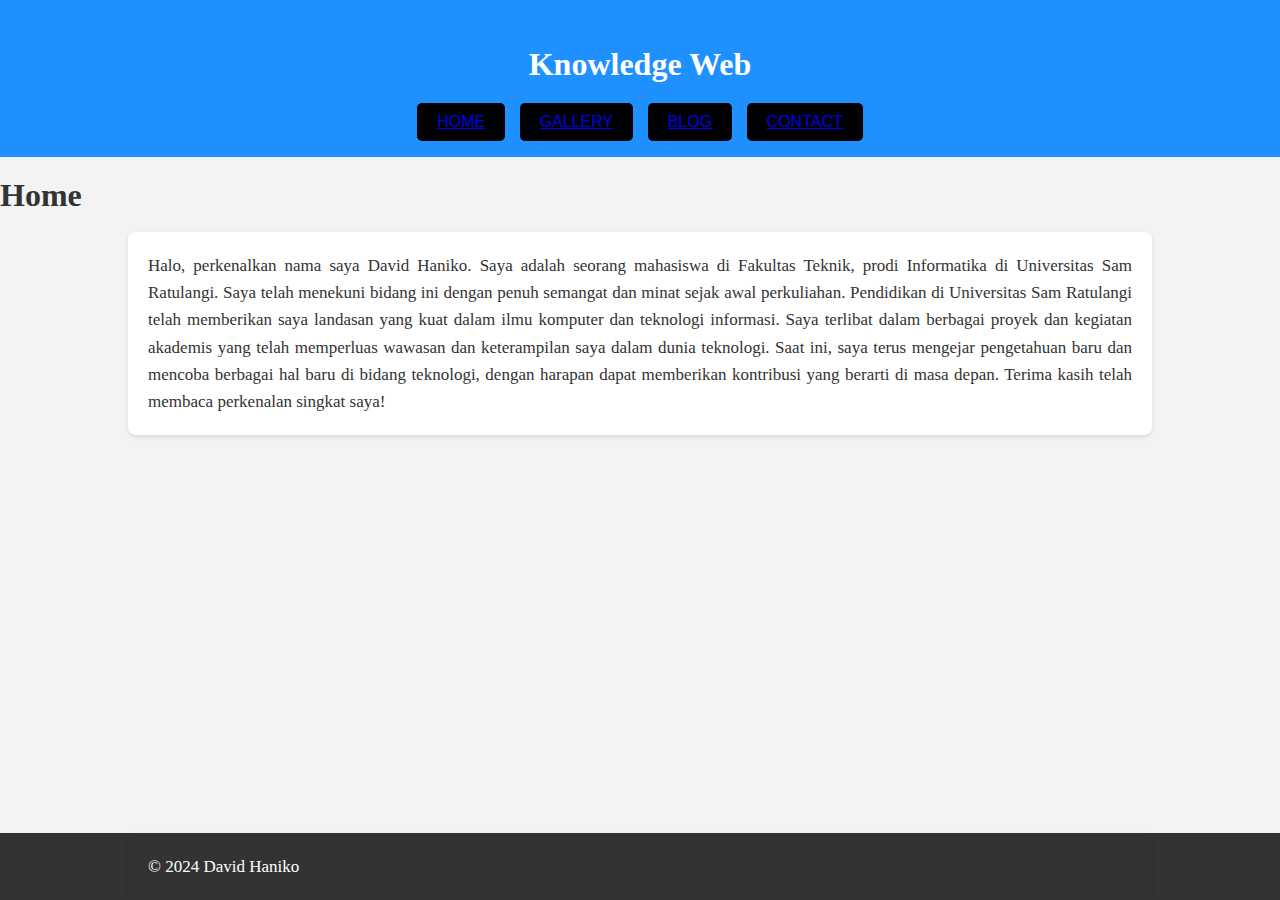
<file: index.html>
<!DOCTYPE html>
<html lang="en">
<head>
    <meta charset="UTF-8">
    <meta name="viewport" content="width=device-width, initial-scale=1.0">
    <title>David Haniko Webpage</title>
    <link rel="stylesheet" href="style.css">
</head>
<body>
    <script>src='interactive.js'</script>

    <header class="tombol">
        <div class="judul">
            <h1>Knowledge Web</h1>
        </div>
        <nav>
            <button><a href="index.html">HOME</a></button>
            <button><a href="gallery.html">GALLERY</a></button>
            <button><a href="blog.html">BLOG</a></button>
            <button><a href="contact.html">CONTACT</a></button>
        </nav>
    </header>

    <div class="container">
        <h1>Home</h1>
        <br>
        <p>Halo, perkenalkan nama saya David Haniko. Saya adalah seorang mahasiswa di Fakultas Teknik, 
            prodi Informatika di Universitas Sam Ratulangi. Saya telah menekuni bidang ini dengan penuh 
            semangat dan minat sejak awal perkuliahan. Pendidikan di Universitas Sam Ratulangi telah memberikan 
            saya landasan yang kuat dalam ilmu komputer dan teknologi informasi. Saya terlibat dalam berbagai 
            proyek dan kegiatan akademis yang telah memperluas wawasan dan keterampilan saya dalam dunia teknologi. 
            Saat ini, saya terus mengejar pengetahuan baru dan mencoba berbagai hal baru di bidang teknologi, 
            dengan harapan dapat memberikan kontribusi yang berarti di masa depan. Terima kasih telah membaca perkenalan singkat saya!</p>
    </div>

    <footer class="footer">
        <p>&copy; 2024 David Haniko</p>
    </footer>
</body>
</html>
</file>
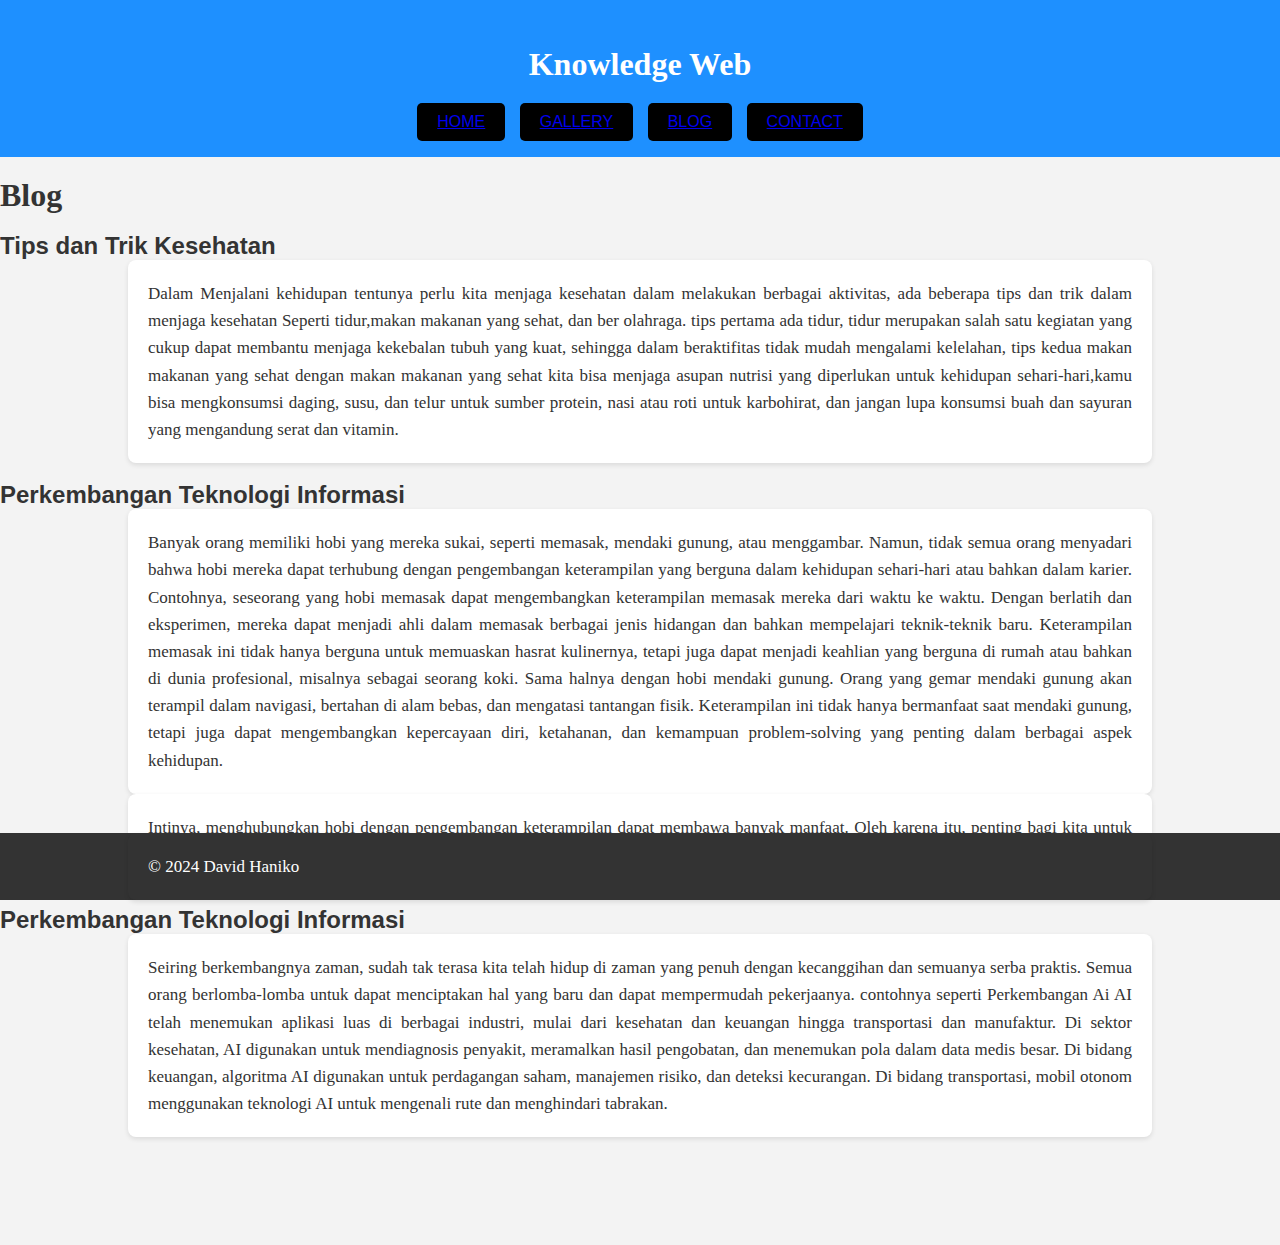
<file: blog.html>
<!DOCTYPE html>
<html lang="en">
<head>
    <meta charset="UTF-8">
    <meta name="viewport" content="width=device-width, initial-scale=1.0">
    <title>David Haniko Webpage - Blog</title>
    <link rel="stylesheet" href="style.css">
</head>
<body>
    <script>src='interactive.js'</script>

    <header>
        <div class="tombol">
            <div class="judul">
            <h1>Knowledge Web</h1>
            </div>
            <nav>
                <button><a href="index.html">HOME</a></button>
                <button><a href="gallery.html">GALLERY</a></button>
                <button><a href="blog.html">BLOG</a></button>
                <button><a href="contact.html">CONTACT</a></button>
            </nav>
        </div>
    </header>

    <main class="container">
        <h1>Blog</h1>
        <br>
        <div class="blog-content">
            <article>
                <h2>Tips dan Trik Kesehatan</h2>
                <p>Dalam Menjalani kehidupan tentunya perlu kita menjaga kesehatan dalam melakukan berbagai aktivitas, ada beberapa tips dan trik dalam menjaga kesehatan
                    Seperti tidur,makan makanan yang sehat, dan ber olahraga. 
                    tips pertama ada tidur, tidur merupakan salah satu kegiatan yang cukup dapat membantu menjaga kekebalan tubuh yang kuat, sehingga dalam beraktifitas tidak mudah mengalami kelelahan,
                    tips kedua makan makanan yang sehat dengan makan makanan yang sehat kita bisa menjaga asupan nutrisi yang diperlukan untuk kehidupan sehari-hari,kamu bisa 
                    mengkonsumsi daging, susu, dan telur untuk sumber protein, nasi atau roti untuk karbohirat, dan jangan lupa konsumsi buah dan sayuran yang mengandung serat dan vitamin.
                </p>
            </article>

            <br>

            <article>
                <h2>Perkembangan Teknologi Informasi</h2>
                <p>Banyak orang memiliki hobi yang mereka sukai, seperti memasak, mendaki gunung, atau menggambar. Namun, tidak semua orang menyadari bahwa hobi mereka dapat terhubung dengan 
                    pengembangan keterampilan yang berguna dalam kehidupan sehari-hari atau bahkan dalam karier. Contohnya, seseorang yang hobi memasak dapat mengembangkan keterampilan memasak 
                    mereka dari waktu ke waktu. Dengan berlatih dan eksperimen, mereka dapat menjadi ahli dalam memasak berbagai jenis hidangan dan bahkan mempelajari teknik-teknik baru. 
                    Keterampilan memasak ini tidak hanya berguna untuk memuaskan hasrat kulinernya, tetapi juga dapat menjadi keahlian yang berguna di rumah atau bahkan di dunia profesional, 
                    misalnya sebagai seorang koki. Sama halnya dengan hobi mendaki gunung. Orang yang gemar mendaki gunung akan terampil dalam navigasi, bertahan di alam bebas, dan mengatasi 
                    tantangan fisik. Keterampilan ini tidak hanya bermanfaat saat mendaki gunung, tetapi juga dapat mengembangkan kepercayaan diri, ketahanan, dan kemampuan problem-solving yang 
                    penting dalam berbagai aspek kehidupan.
                </p>
                
                <p>Intinya, menghubungkan hobi dengan pengembangan keterampilan dapat membawa banyak manfaat. Oleh karena itu, penting bagi kita untuk menyadari potensi yang terkandung dalam hobi kita dan berusaha untuk mengembangkan keterampilan tersebut secara aktif.</p>
            </article>

            <br>

            <article>
                <h2>Perkembangan Teknologi Informasi</h2>
                <p>Seiring berkembangnya zaman, sudah tak terasa kita telah hidup di zaman yang penuh dengan kecanggihan dan semuanya serba praktis. 
                    Semua orang berlomba-lomba untuk dapat menciptakan hal yang baru dan dapat mempermudah pekerjaanya. contohnya seperti Perkembangan Ai
                    AI telah menemukan aplikasi luas di berbagai industri, mulai dari kesehatan dan keuangan hingga transportasi dan manufaktur. 
                    Di sektor kesehatan, AI digunakan untuk mendiagnosis penyakit, meramalkan hasil pengobatan, dan menemukan pola dalam data medis besar. 
                    Di bidang keuangan, algoritma AI digunakan untuk perdagangan saham, manajemen risiko, dan deteksi kecurangan. 
                    Di bidang transportasi, mobil otonom menggunakan teknologi AI untuk mengenali rute dan menghindari tabrakan.
                 </p>
            </article>
        </div>
        <br><br><br><br><br><br>
    </main>

    <footer class="footer">
        <p>&copy; 2024 David Haniko</p>
    </footer>
</body>
</html>
</file>
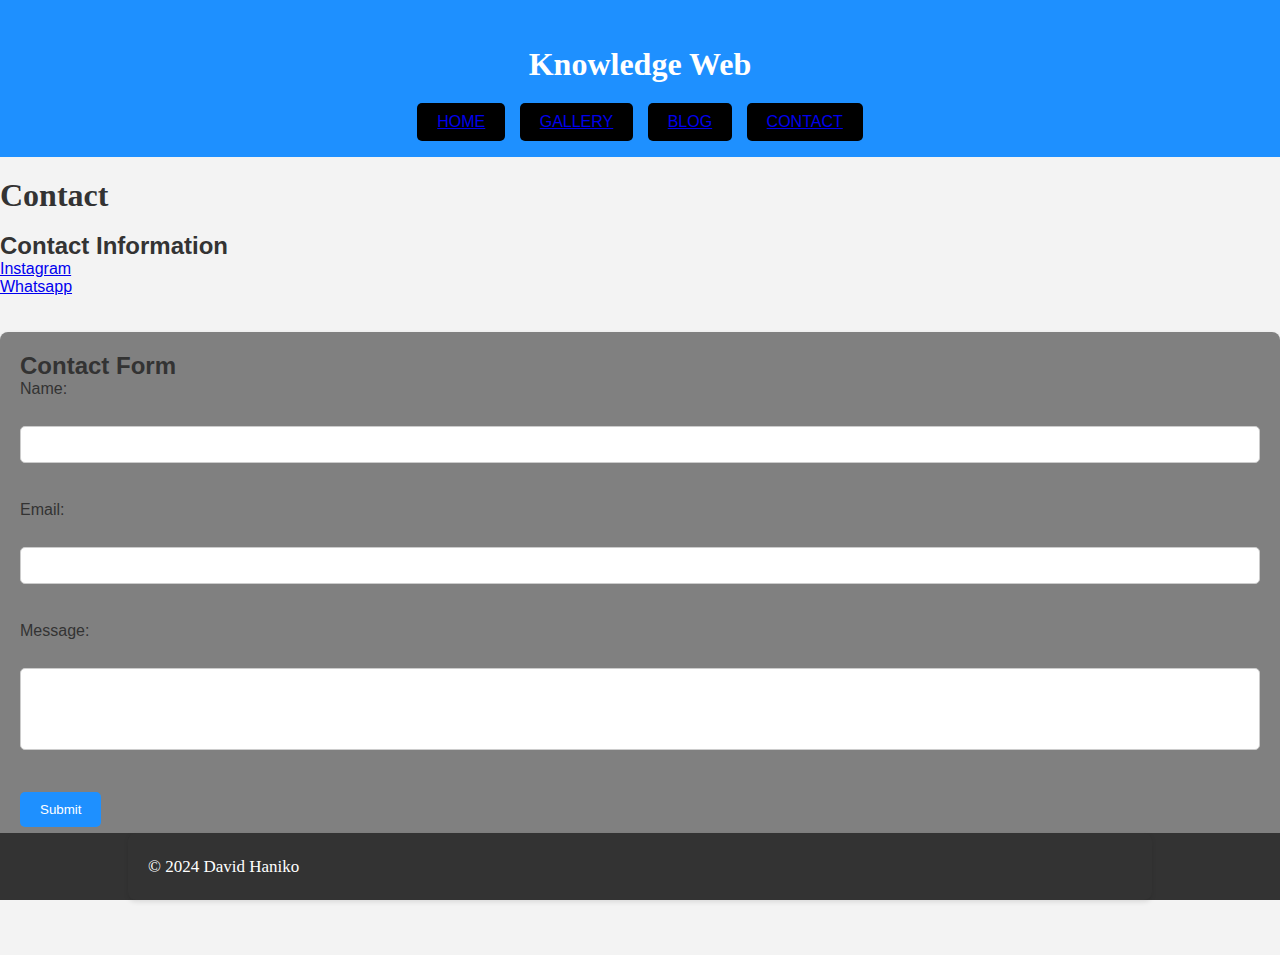
<file: contact.html>
<!DOCTYPE html>
<html lang="en">
<head>
    <meta charset="UTF-8">
    <meta name="viewport" content="width=device-width, initial-scale=1.0">
    <title>David Haniko Webpage - Contact</title>
    <link rel="stylesheet" href="style.css">
</head>
<body>
    <script>src='interactive.js'</script>

    <header>
        <div class="tombol">
            <div class="judul">
            <h1>Knowledge Web</h1>
            </div>
            <nav>
                <button><a href="index.html">HOME</a></button>
                <button><a href="gallery.html">GALLERY</a></button>
                <button><a href="blog.html">BLOG</a></button>
                <button><a href="contact.html">CONTACT</a></button>
            </nav>
        </div>
    </header>

    <main class="container">
        <h1>Contact</h1>
        <br>
        <section class="contact-info">
            <h2>Contact Information</h2>
            <ul>
                <li><a href="https://www.instagram.com/davehaniko/">Instagram</a></li>
                <li><a href="https://wa.me/6285397180704">Whatsapp</a></li>
            </ul>
        </section>

        <br><br>

        <section class="contact-form">
            <h2>Contact Form</h2>
            <form action="#" method="POST">
                <label for="name">Name:</label><br>
                <input type="text" id="name" name="name" required><br><br>

                <label for="email">Email:</label><br>
                <input type="email" id="email" name="email" required><br><br>

                <label for="message">Message:</label><br>
                <textarea id="message" name="message" rows="4" required></textarea><br><br>

                <button type="submit">Submit</button>
            </form>
        </section>
        <br><br><br><br><br><br>
    </main>

    <footer class="footer">
        <p>&copy; 2024 David Haniko</p>
    </footer>
</body>
</html>
</file>
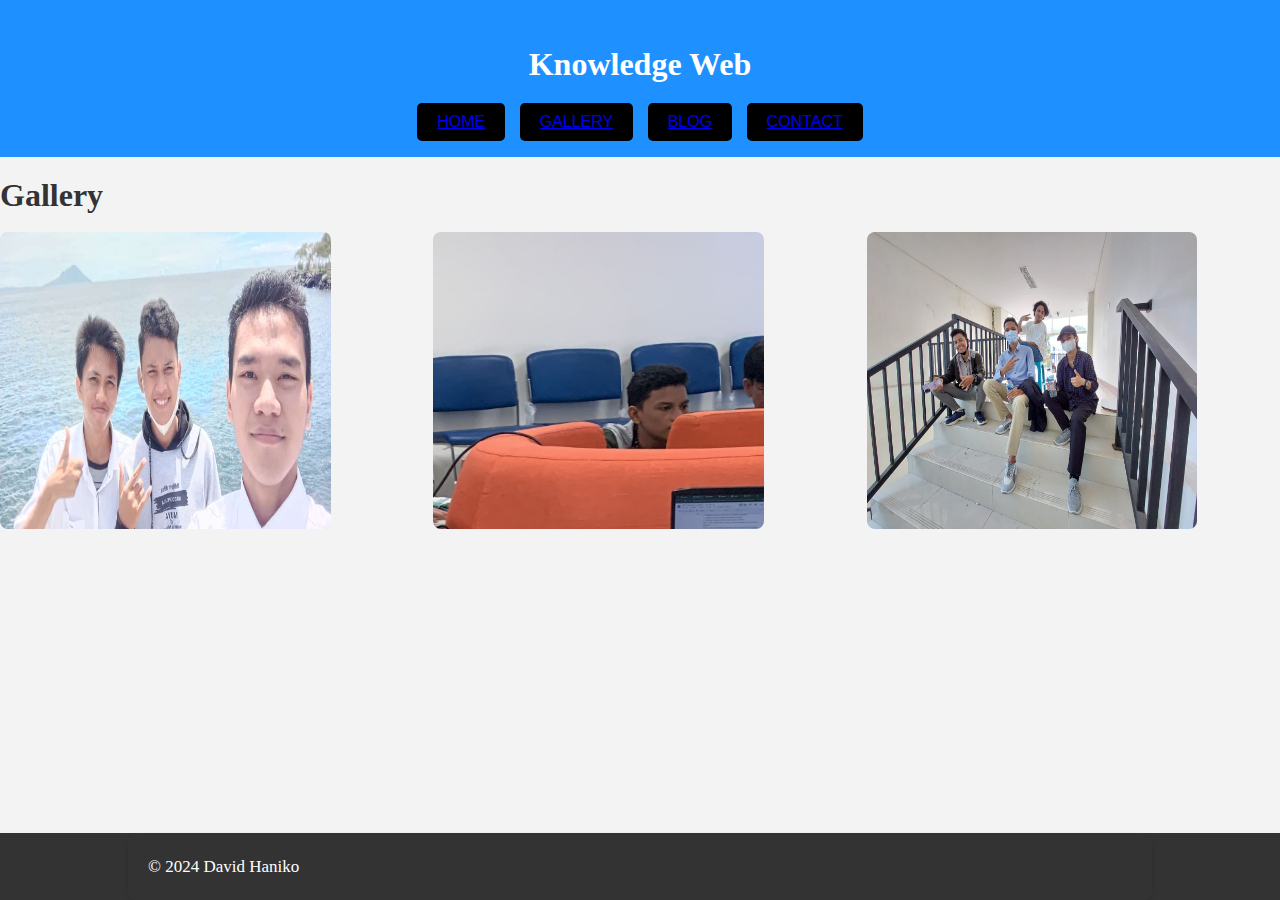
<file: gallery.html>
<!DOCTYPE html>
<html lang="en">
<head>
    <meta charset="UTF-8">
    <meta name="viewport" content="width=device-width, initial-scale=1.0">
    <title>David Haniko Webpage</title>
    <link rel="stylesheet" href="style.css">
</head>
<body>
    <script>src='interactive.js'</script>

    <header class="tombol">
        <div class="judul">
            <h1>Knowledge Web</h1>
        </div>
        <nav>
            <button><a href="index.html">HOME</a></button>
            <button><a href="gallery.html">GALLERY</a></button>
            <button><a href="blog.html">BLOG</a></button>
            <button><a href="contact.html">CONTACT</a></button>
        </nav>
    </header>

    <div class="container">
        <h1>Gallery</h1>
        <br>
        <div class="gallery">
            <img src="IMG-20230328-WA0017.jpg" alt="image">
            <img src="WhatsApp Image 2024-03-26 at 16.22.23_60e27d6b.jpg" alt="image">
            <img src="WhatsApp Image 2024-03-26 at 16.22.23_0667e870.jpg" alt="image">
        </div>
    </div>

    <footer class="footer">
        <p>&copy; 2024 David Haniko</p>
    </footer>
</body>
</html>
</file>
<file: style.css>
* {
    margin: 0;
    padding: 0;
    box-sizing: border-box;
}

body {
    font-family: Arial, sans-serif;
    background-color: #f3f3f3;
    color: #333;
}

.tombol {
    background-color: #1e90ff;
    color: white;
    padding: 1rem;
    text-align: center;
}

.tombol nav {
    margin-top: 10px;
}

.tombol button {
    font-size: 1rem;
    padding: 10px 20px;
    margin: 0 5px;
    text-decoration: none;
    background-color: black;
    color: white !important;
    border: none;
    border-radius: 5px;
    cursor: pointer;
    transition: background-color 0.3s ease, transform 0.2s ease;
}

.tombol button:hover {
    background-color: white;
    transform: scale(1.05);
}

.judul {
    color: #fff;
    padding: 10px;
}

.judul h1 {
    text-align: center;
}

h1 {
    font-family: 'Georgia', serif;
    text-align: left;
    margin-top: 20px;
}

p {
    font-family: 'Times New Roman', serif;
    font-size: 17px;
    width: 80%;
    margin: 0 auto;
    line-height: 1.6;
    text-align: justify;
    padding: 20px;
    background-color: #fff;
    border-radius: 8px;
    box-shadow: 0 2px 5px rgba(0, 0, 0, 0.1);
}

.gallery {
    display: grid;
    grid-template-columns: repeat(auto-fit, minmax(200px, 1fr));
    grid-gap: 20px;
}

.gallery img {
    width: 80%;
    height: 80%;
    border-radius: 8px;
}

.footer {
    position: fixed;
    left: 0;
    bottom: 0;
    width: 100%;
    background-color: #333;
    color: white;
    text-align: left;
    z-index: 100;
}

.footer p {
    background-color: #333;
}

.contact-form {
    background-color: gray;
    border-radius: 8px;
    padding: 20px;
    box-shadow: 0 2px 5px rgba(0, 0, 0, 0.1);
}

.contact-form label {
    display: block;
    margin-bottom: 10px;
    color: #333;
}

.contact-form input[type="text"],
.contact-form input[type="email"],
.contact-form textarea {
    width: 100%;
    padding: 10px;
    margin-bottom: 20px;
    border: 1px solid #ccc;
    border-radius: 5px;
}

.contact-form textarea {
    resize: none;
}

.contact-form button[type="submit"] {
    background-color: #1e90ff;
    color: white;
    border: none;
    border-radius: 5px;
    padding: 10px 20px;
    cursor: pointer;
    transition: background-color 0.3s ease;
}

.contact-form button[type="submit"]:hover {
    background-color: #0056b3;
}
</file>
